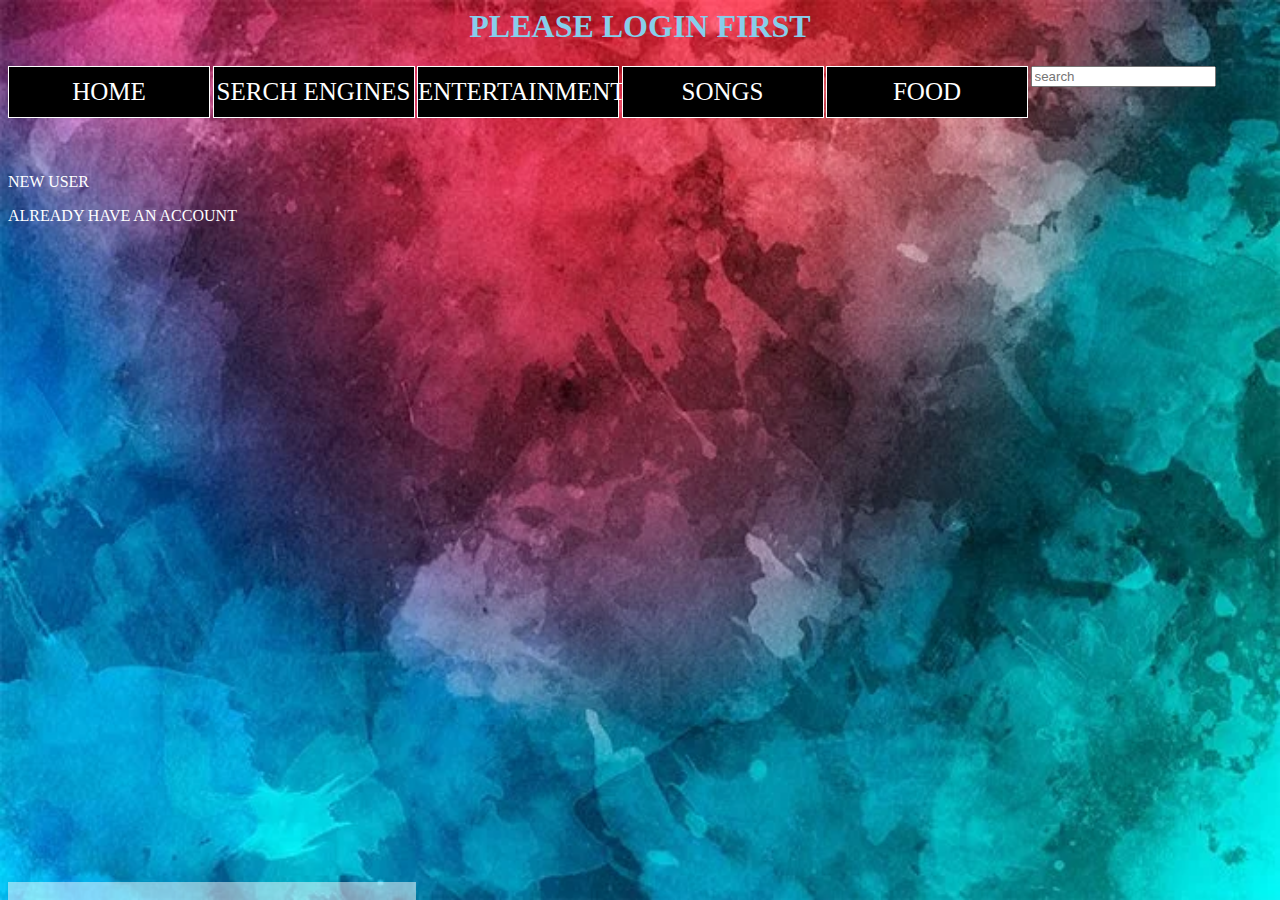
<file: index.html>
<html>
<head>
<script data-ad-client="ca-pub-7666673472287240" async src="https://pagead2.googlesyndication.com/pagead/js/adsbygoogle.js"></script>
<title>krishna</title>
<link rel="icon" href="king.jpeg">
<link rel="stylesheet" type="text/css" href="css.css" >
</head>
<body style="background:url(King.jpeg); background-repeat:no-repeat; background-size:100% 100%" a link="white" vlink="white" >
<font color=white>
<h1  align="CENTER" color="blue" FONT="Comic Sans MS">PLEASE LOGIN FIRST</h1>
<font color=white>

<ul>
		<li><A href ="1.html">HOME</a></li>		
		<li>SERCH ENGINES
			<ul>
				<li><a href="https://www.google.co.in/" >GOOGLE</a></li>	
				<li><a HREF="https://www.bing.com/">BING</a></li>
				<li><a href="https://in.yahoo.com">YAHOO</a></li>
				<li><a href="https://www.ask.com/">ASK</a></li>
			</ul>
		</li>	
		<li>ENTERTAINMENT
			<ul>
				<li><a HREF="https://www.youtube.com/">YOUTUBE</a></li>
				<li><a HREF="https://www.primevideo.com/">PRIME VIDEO</a></li>
				<li><a HREF="https://www.netflix.com/in/">NETFLIX</a></li>
			</ul>
		</li>
		<li>SONGS
			<ul>
				<li><a HREF="https://gaana.com/">GAANA</a></li>
				<li><a HREF="https://wynk.in/music">WYNK</a></li>
				<li><a HREF="https://www.spotify.com/in/">SPOTIFY</a></li>
				<li><a HREF="https://www.hungama.com/">HUNGAMA</a></li>
			</ul>
		</li>
		<li>FOOD
			<ul>
				<li><a HREF="https://www.zomato.com">ZOMATO</a></li>
				<li><a HREF="https://www.swiggy.com">SWIGGY</a></li>
				<li><a HREF="https://www.ubereats.com/en-IN">UBER EATS</a></li>
				<li><a HREF="https://www.just-eat.com">JUST EAT</a></li>
			</ul>
		</li>
</li>
</ul>
<div class="search_box" >
<input class="input_box" type="text" name="" placeholder=search>
<a class=btn href="#" type="text" method="post">
<i class="fas fa-search"></i>
</a>
</div>
<p/>
<br/>
<br/>
</br>
<P>
<a href="1.html" style=background-color="light grey">NEW USER</a>
</P>
<a href="second.html" style=background-color="light grey">ALREADY HAVE AN ACCOUNT</a>  
<footer>
<div>
&copy; 2020  copyrigth. All Rights Recived. By KRISHNA BOHRA.
</div>
</footer>
</body>
</html>
</file>
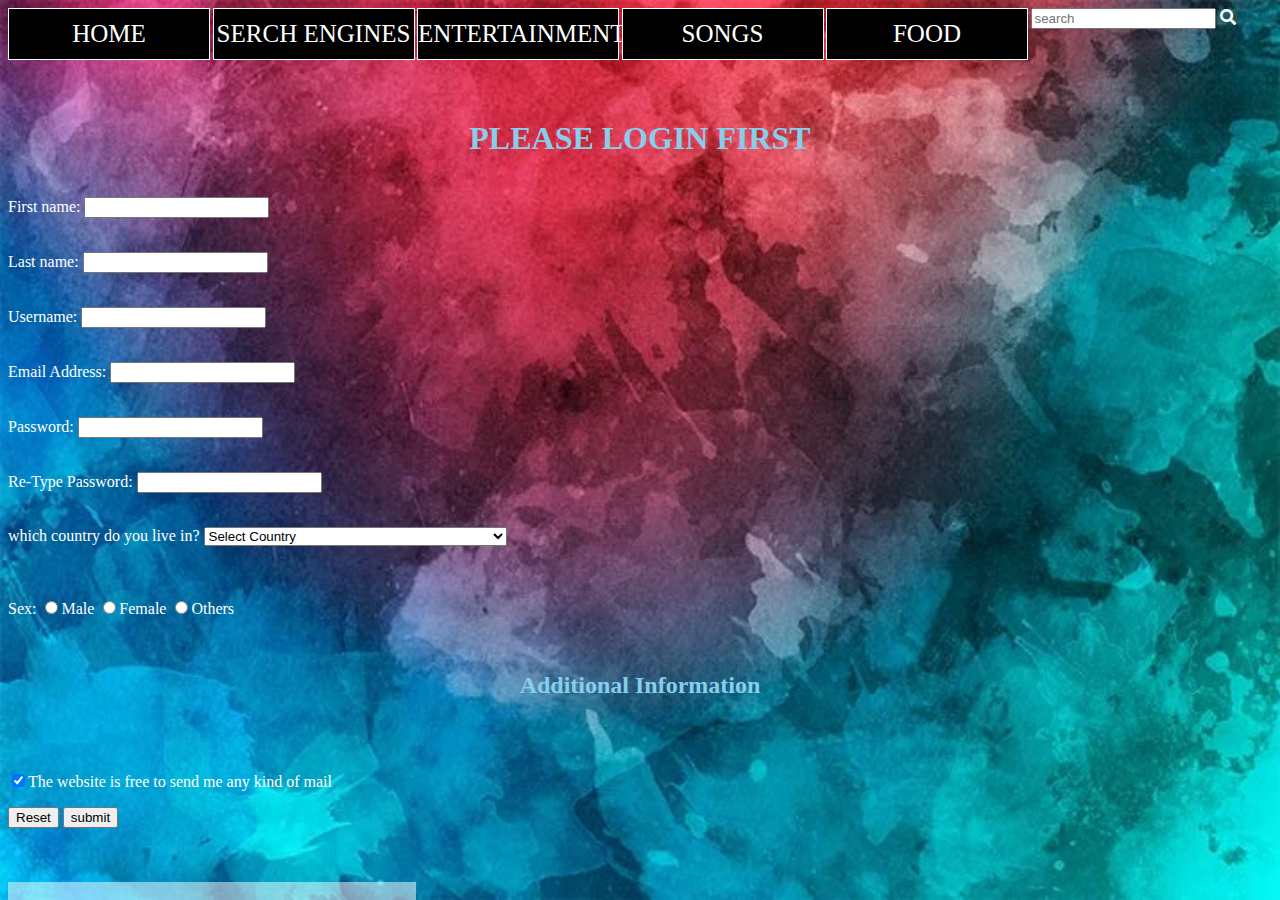
<file: 1.html>
<html>
<head>
<title>krishna</title>
<link rel="icon" href="King.jpeg">
<script data-ad-client="ca-pub-7666673472287240" async src="https://pagead2.googlesyndication.com/pagead/js/adsbygoogle.js"></script>
<link rel="stylesheet" href="https://use.fontawesome.com/releases/v5.4.1/css/all.css">
<link rel="stylesheet" type="text/css" href="css.css" >
<link rel="stylesheet" href="select2.min.css">
<link rel="stylesheet" href="select2.min.js">
<style>
.select2-dropdown {top: 22px !important; left: 8px !important;}
</style>
</head>
<body style="background:url(King.jpeg); background-repeat:no-repeat; background-size:100% 100%" a link="white" vlink="white" >
<font color=white>

<ul>
		<li><A href ="1.html">HOME</a></li>
		
		<li>SERCH ENGINES
			<ul>
				<li><a href="https://www.google.co.in/" >GOOGLE</a></li>	
				<li><a HREF="https://www.bing.com/">BING</a></li>
				<li><a href="https://in.yahoo.com">YAHOO</a></li>
				<li><a href="https://www.ask.com/">ASK</a></li>
			</ul>
		</li>	
		<li>ENTERTAINMENT
			<ul>
				<li><a HREF="https://www.youtube.com/">YOUTUBE</a></li>
				<li><a HREF="https://www.primevideo.com/">PRIME VIDEO</a></li>
				<li><a HREF="https://www.netflix.com/in/">NETFLIX</a></li>
			</ul>
		</li>
		<li>SONGS
			<ul>
				<li><a HREF="https://gaana.com/">GAANA</a></li>
				<li><a HREF="https://wynk.in/music">WYNK</a></li>
				<li><a HREF="https://www.spotify.com/in/">SPOTIFY</a></li>
				<li><a HREF="https://www.hungama.com/">HUNGAMA</a></li>
			</ul>
		</li>
		<li>FOOD
			<ul>
				<li><a HREF="https://www.zomato.com">ZOMATO</a></li>
				<li><a HREF="https://www.swiggy.com">SWIGGY</a></li>
				<li><a HREF="https://www.ubereats.com/en-IN">UBER EATS</a></li>
				<li><a HREF="https://www.just-eat.com">JUST EAT</a></li>
			</ul>
		</li>
</li>
</ul>
<div class="search_box" >
<input class="input_box" type="text" name="" placeholder=search>
<a class=btn href="#" type="text" method="post">
<i class="fas fa-search"></i>
</a>
</div>
<p/>
<br/>
<br/>
</br>

<h1 align="center" color="skyblue" FONT="Comic Sans MS">PLEASE LOGIN FIRST</h1>
<br/>
<form action="https://script.google.com/macros/s/AKfycbxUU1bXsS-wnIF5fgkd76DCk9W5vyDDaVzqkEsD/exec" method="post">
First name: <input type =text name="first name"/> <br/><br/><p/>
Last name: <input type =text name="last name"/> <br/><br/><p/>
Username: <input type =username name="username" /> <br/><br/><p/>
Email Address: <input type =email name="email address"/> <br/><br/><p/>
Password: <input type =password name="pass"/> <br/><br/><p/>
Re-Type Password: <input type =password name="repass"/> <br/><br/><p/>

which country do you live in?
<select id="country">
	<option value="">Select Country</option>
	<option value="4">Afghanistan</option>
	<option value="248">Aland Islands</option>
	<option value="8">Albania</option>
	<option value="12">Algeria</option>
	<option value="16">American Samoa</option>
	<option value="20">Andorra</option>
	<option value="24">Angola</option>
	<option value="660">Anguilla</option>
	<option value="10">Antarctica</option>
	<option value="28">Antigua and Barbuda</option>
	<option value="32">Argentina</option>
	<option value="51">Armenia</option>
	<option value="533">Aruba</option>
	<option value="36">Australia</option>
	<option value="40">Austria</option>
	<option value="31">Azerbaijan</option>
	<option value="44">Bahamas</option>
	<option value="48">Bahrain</option>
	<option value="50">Bangladesh</option>
	<option value="52">Barbados</option>
	<option value="112">Belarus</option>
	<option value="56">Belgium</option>
	<option value="84">Belize</option>
	<option value="204">Benin</option>
	<option value="60">Bermuda</option>
	<option value="64">Bhutan</option>
	<option value="68">Bolivia, Plurinational State of</option>
	<option value="535">Bonaire, Sint Eustatius and Saba</option>
	<option value="70">Bosnia and Herzegovina</option>
	<option value="72">Botswana</option>
	<option value="74">Bouvet Island</option>
	<option value="76">Brazil</option>
	<option value="86">British Indian Ocean Territory</option>
	<option value="96">Brunei Darussalam</option>
	<option value="100">Bulgaria</option>
	<option value="854">Burkina Faso</option>
	<option value="108">Burundi</option>
	<option value="116">Cambodia</option>
	<option value="120">Cameroon</option>
	<option value="124">Canada</option>
	<option value="132">Cape Verde</option>
	<option value="136">Cayman Islands</option>
	<option value="140">Central African Republic</option>
	<option value="148">Chad</option>
	<option value="152">Chile</option>
	<option value="156">China</option>
	<option value="162">Christmas Island</option>
	<option value="166">Cocos (Keeling) Islands</option>
	<option value="170">Colombia</option>
	<option value="174">Comoros</option>
	<option value="178">Congo</option>
	<option value="180">Congo, the Democratic Republic of the</option>
	<option value="184">Cook Islands</option>
	<option value="188">Costa Rica</option>
	<option value="384">Cote d'Ivoire</option>
	<option value="191">Croatia</option>
	<option value="192">Cuba</option>
	<option value="531">Curaçao</option>
	<option value="196">Cyprus</option>
	<option value="203">Czech Republic</option>
	<option value="208">Denmark</option>
	<option value="262">Djibouti</option>
	<option value="212">Dominica</option>
	<option value="214">Dominican Republic</option>
	<option value="218">Ecuador</option>
	<option value="818">Egypt</option>
	<option value="222">El Salvador</option>
	<option value="226">Equatorial Guinea</option>
	<option value="232">Eritrea</option>
	<option value="233">Estonia</option>
	<option value="231">Ethiopia</option>
	<option value="238">Falkland Islands (Malvinas)</option>
	<option value="234">Faroe Islands</option>
	<option value="242">Fiji</option>
	<option value="246">Finland</option>
	<option value="250">France</option>
	<option value="254">French Guiana</option>
	<option value="258">French Polynesia</option>
	<option value="260">French Southern Territories</option>
	<option value="266">Gabon</option>
	<option value="270">Gambia</option>
	<option value="268">Georgia</option>
	<option value="276">Germany</option>
	<option value="288">Ghana</option>
	<option value="292">Gibraltar</option>
	<option value="300">Greece</option>
	<option value="304">Greenland</option>
	<option value="308">Grenada</option>
	<option value="312">Guadeloupe</option>
	<option value="316">Guam</option>
	<option value="320">Guatemala</option>
	<option value="831">Guernsey</option>
	<option value="324">Guinea</option>
	<option value="624">Guinea-Bissau</option>
	<option value="328">Guyana</option>
	<option value="332">Haiti</option>
	<option value="334">Heard Island and McDonald Islands</option>
	<option value="336">Holy See (Vatican City State)</option>
	<option value="340">Honduras</option>
	<option value="344">Hong Kong</option>
	<option value="348">Hungary</option>
	<option value="352">Iceland</option>
	<option value="356">India</option>
	<option value="360">Indonesia</option>
	<option value="364">Iran, Islamic Republic of</option>
	<option value="368">Iraq</option>
	<option value="372">Ireland</option>
	<option value="833">Isle of Man</option>
	<option value="376">Israel</option>
	<option value="380">Italy</option>
	<option value="388">Jamaica</option>
	<option value="392">Japan</option>
	<option value="832">Jersey</option>
	<option value="400">Jordan</option>
	<option value="398">Kazakhstan</option>
	<option value="404">Kenya</option>
	<option value="296">Kiribati</option>
	<option value="408">Korea, Democratic People's Republic of</option>
	<option value="410">Korea, Republic of</option>
	<option value="414">Kuwait</option>
	<option value="417">Kyrgyzstan</option>
	<option value="418">Lao People's Democratic Republic</option>
	<option value="428">Latvia</option>
	<option value="422">Lebanon</option>
	<option value="426">Lesotho</option>
	<option value="430">Liberia</option>
	<option value="434">Libya</option>
	<option value="438">Liechtenstein</option>
	<option value="440">Lithuania</option>
	<option value="442">Luxembourg</option>
	<option value="446">Macao</option>
	<option value="807">Macedonia, the former Yugoslav Republic of</option>
	<option value="450">Madagascar</option>
	<option value="454">Malawi</option>
	<option value="458">Malaysia</option>
	<option value="462">Maldives</option>
	<option value="466">Mali</option>
	<option value="470">Malta</option>
	<option value="584">Marshall Islands</option>
	<option value="474">Martinique</option>
	<option value="478">Mauritania</option>
	<option value="480">Mauritius</option>
	<option value="175">Mayotte</option>
	<option value="484">Mexico</option>
	<option value="583">Micronesia, Federated States of</option>
	<option value="498">Moldova, Republic of</option>
	<option value="492">Monaco</option>
	<option value="496">Mongolia</option>
	<option value="499">Montenegro</option>
	<option value="500">Montserrat</option>
	<option value="504">Morocco</option>
	<option value="508">Mozambique</option>
	<option value="104">Myanmar</option>
	<option value="516">Namibia</option>
	<option value="520">Nauru</option>
	<option value="524">Nepal</option>
	<option value="528">Netherlands</option>
	<option value="540">New Caledonia</option>
	<option value="554">New Zealand</option>
	<option value="558">Nicaragua</option>
	<option value="562">Niger</option>
	<option value="566">Nigeria</option>
	<option value="570">Niue</option>
	<option value="574">Norfolk Island</option>
	<option value="580">Northern Mariana Islands</option>
	<option value="578">Norway</option>
	<option value="512">Oman</option>
	<option value="586">Pakistan</option>
	<option value="585">Palau</option>
	<option value="275">Palestinian Territory, Occupied</option>
	<option value="591">Panama</option>
	<option value="598">Papua New Guinea</option>
	<option value="600">Paraguay</option>
	<option value="604">Peru</option>
	<option value="608">Philippines</option>
	<option value="612">Pitcairn</option>
	<option value="616">Poland</option>
	<option value="620">Portugal</option>
	<option value="630">Puerto Rico</option>
	<option value="634">Qatar</option>
	<option value="638">Réunion</option>
	<option value="642">Romania</option>
	<option value="643">Russian Federation</option>
	<option value="646">Rwanda</option>
	<option value="652">Saint Barthélemy</option>
	<option value="654">Saint Helena, Ascension and Tristan da Cunha</option>
	<option value="659">Saint Kitts and Nevis</option>
	<option value="662">Saint Lucia</option>
	<option value="663">Saint Martin (French part)</option>
	<option value="666">Saint Pierre and Miquelon</option>
	<option value="670">Saint Vincent and the Grenadines</option>
	<option value="882">Samoa</option>
	<option value="674">San Marino</option>
	<option value="678">Sao Tome and Principe</option>
	<option value="682">Saudi Arabia</option>
	<option value="686">Senegal</option>
	<option value="688">Serbia</option>
	<option value="690">Seychelles</option>
	<option value="694">Sierra Leone</option>
	<option value="702">Singapore</option>
	<option value="534">Sint Maarten (Dutch part)</option>
	<option value="703">Slovakia</option>
	<option value="705">Slovenia</option>
	<option value="90">Solomon Islands</option>
	<option value="706">Somalia</option>
	<option value="710">South Africa</option>
	<option value="239">South Georgia and the South Sandwich Islands</option>
	<option value="728">South Sudan</option>
	<option value="724">Spain</option>
	<option value="144">Sri Lanka</option>
	<option value="729">Sudan</option>
	<option value="740">Suriname</option>
	<option value="744">Svalbard and Jan Mayen</option>
	<option value="748">Swaziland</option>
	<option value="752">Sweden</option>
	<option value="756">Switzerland</option>
	<option value="760">Syrian Arab Republic</option>
	<option value="158">Taiwan, Province of China</option>
	<option value="762">Tajikistan</option>
	<option value="834">Tanzania, United Republic of</option>
	<option value="764">Thailand</option>
	<option value="626">Timor-Leste</option>
	<option value="768">Togo</option>
	<option value="772">Tokelau</option>
	<option value="776">Tonga</option>
	<option value="780">Trinidad and Tobago</option>
	<option value="788">Tunisia</option>
	<option value="792">Turkey</option>
	<option value="795">Turkmenistan</option>
	<option value="796">Turks and Caicos Islands</option>
	<option value="798">Tuvalu</option>
	<option value="800">Uganda</option>
	<option value="804">Ukraine</option>
	<option value="784">United Arab Emirates</option>
	<option value="826">United Kingdom</option>
	<option value="840">United States</option>
	<option value="581">United States Minor Outlying Islands</option>
	<option value="858">Uruguay</option>
	<option value="860">Uzbekistan</option>
	<option value="548">Vanuatu</option>
	<option value="862">Venezuela, Bolivarian Republic of</option>
	<option value="704">Viet Nam</option>
	<option value="92">Virgin Islands, British</option>
	<option value="850">Virgin Islands, U.S.</option>
	<option value="876">Wallis and Futuna</option>
	<option value="732">Western Sahara</option>
	<option value="887">Yemen</option>
	<option value="894">Zambia</option>
	<option value="716">Zimbabwe</option>
</select>
<P><BR></BR>
Sex:
<input type =radio name="sex" value="Male"/>Male
<input type =radio name="sex" value="Female"/>Female 
<input type =radio name="sex" value="others"/>Others<p/>
<br>
<h2 align=center color="yellow" font-family="Comic Sans MS">Additional Information</h2>
</br>
<p/>
<br/>
<input type =checkbox name="Maillist" value="yes" checked />The website is free to send me any kind of mail <p/>

<input type=reset />
<input type=submit value="submit" />
</form>
<p/>
<br/>
<footer id="footer">
<div>
&copy; 2020  copyrigth. All Rights Recived. By KRISHNA BOHRA.
</div>
</footer>
</body>
</html>
</file>
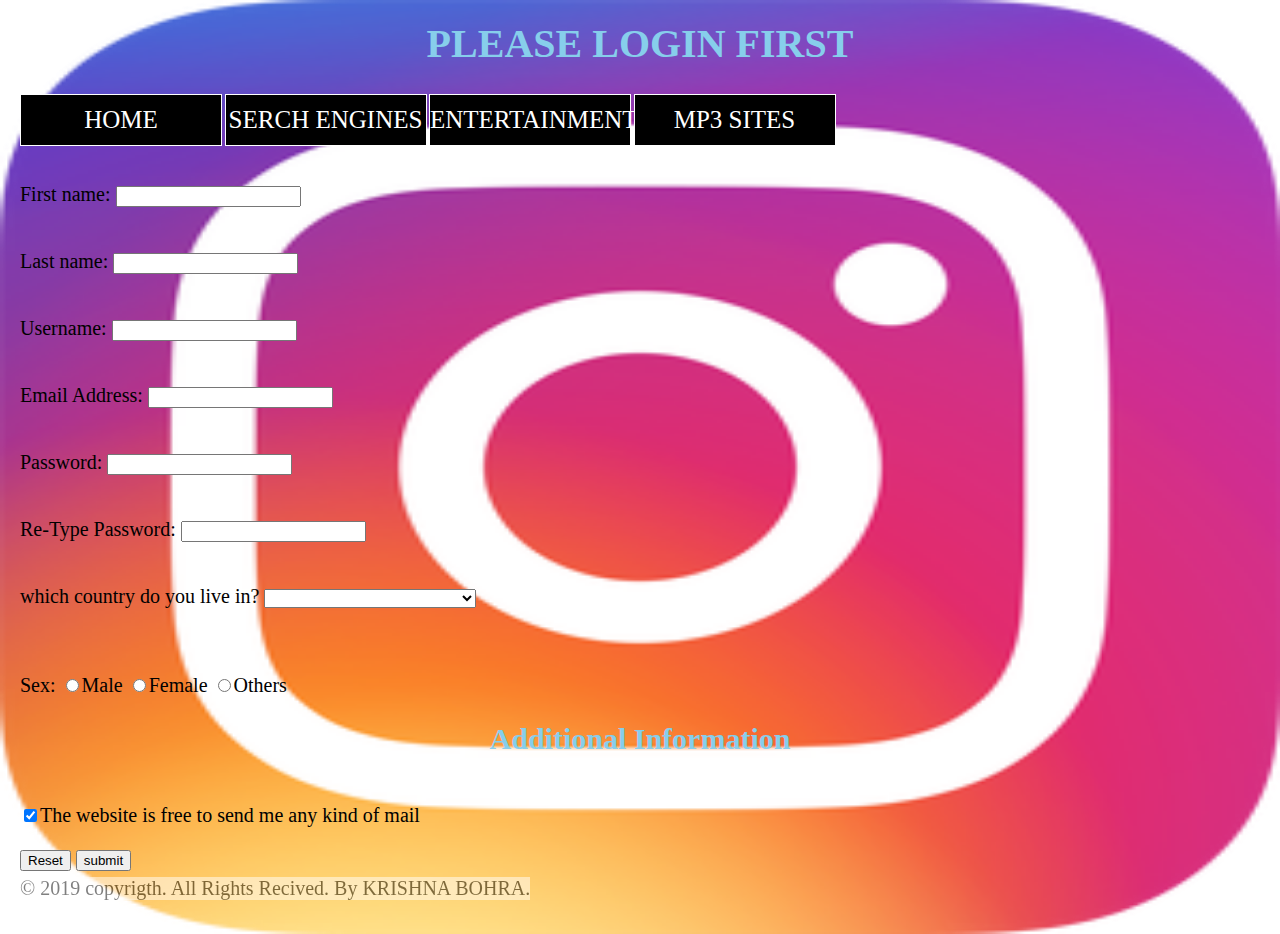
<file: html magic.html>
<html>
<head>
<title>krishna</title>
<link rel="icon" href="krishnalogo.PNG">
<link rel="stylesheet" type="text/css" href="css.css" >
<style>
body{
margin:10;
padding:10;
font:Comic Sans MS;
font-size:20px;
}
ul{
margin:0px;
padding:0;
list-style:none;
}
a{
text-decoration: none;
}
ul li {
background-color:black;
text-color:white;
width:200px;
border:1px solid white;
hight:50px;
line-height:50px;
text-align:center;
float:left;

color:white;
font-size:25px;
display:block;
margin-right:2.5px;
}
ul li:hover {
opacity:.8;
background-color:#67a399;
}
ul li ul li {
display:none;
}
ul li:hover ul li {
display:block;
}
footer{
position:fixed;
weight:1000%;
height:60p;
background:white;
bottom:0;
align:center;
opacity:.5;
}
.copyright {
margin:10;
padding:0;
line-height:10px;
color:#black;
}
h1{
color: skyblue;
font-family: Comic Sans MS;
display: fixed;
align: justify;
}
h2{
color: skyblue;
font-family: Comic Sans MS;
}
a {
text-decoration:none;
}
</style>
</head>
<body style="background:url(krishnapdf.png); background-repeat:no-repeat; background-size:100% 100%" a link="white" vlink="white" >
<h1  align="CENTER" color="blue" FONT="Comic Sans MS">PLEASE LOGIN FIRST</h1>
<ul>
<li><A href ="1.html">HOME</a></li>
<li>SERCH ENGINES
<ul>
    <li><a href="https://www.google.co.in/" >GOOGLE</a></li>
   <li><a HREF="https://www.bing.com/">BING</a></li>
   <li><a href="https://in.yahoo.com">YAHOO</a></li>
   <li><a href="https://www.ask.com/">ASK</a></li>
  </ul>
</li>
<li>ENTERTAINMENT
 <ul>
    <li><a HREF="https://www.youtube.com/">YOUTUBE</a></li>
   <li><a HREF="https://www.primevideo.com/">PRIME VIDEO</a></li>
   <li><a HREF="https://www.netflix.com/in/">NETFLIX</a></li>
  </ul>
</li>
<li>MP3 SITES
<ul>
    <li><a HREF="https://gaana.com/">GAANA</a></li>
   <li><a HREF="https://wynk.in/music">WYNK</a></li>
   <li><a HREF="https://www.spotify.com/in/">SPOTIFY</a></li>
   <li><a HREF="https://www.hungama.com/">HUNGAMA</a></li>
  </ul>
</li>
</ul>
<p/>
<br/>
<br/>
<br/>
<form action="mailto: KRISHNABOHRA03@GMAIL.COM" method="post">
First name: <input type =text name="real name"/> <br/><br/><p/>
Last name: <input type =text name="surname"/> <br/><br/><p/>
Username: <input type =username name="username" /> <br/><br/><p/>
Email Address: <input type =email name="email address"/> <br/><br/><p/>
Password: <input type =password name="pass"/> <br/><br/><p/>
Re-Type Password: <input type =password name="repass"/> <br/><br/><p/>

which country do you live in?
<select name="Country">
<option value="_which of the above_">
<option value="IND">INDIA
<option value="USA">UNITED STATES OF AMERICA
<option value="CA">CANADA
<option value="FR">FRANCE
<option value="SPR">SINGAPORE
</SELECT>
<P><BR></BR>
Sex:
<input type =radio name="sex" value="Male"/>Male
<input type =radio name="sex" value="Female"/>Female 
<input type =radio name="sex" value="others"/>Others<p/>

<h2 align=center color="yellow" font-family="Comic Sans MS">Additional Information</h2>
<p/>
<br/>
<input type =checkbox name="Maillist" value="yes" checked />The website is free to send me any kind of mail <p/>

<input type=reset />
<input type=submit value="submit" />
</form>
<p/>
<br/>
<footer id="footer">
<div>
&copy; 2019  copyrigth. All Rights Recived. By KRISHNA BOHRA.
</div>
</footer>
</body>
</html>
</file>
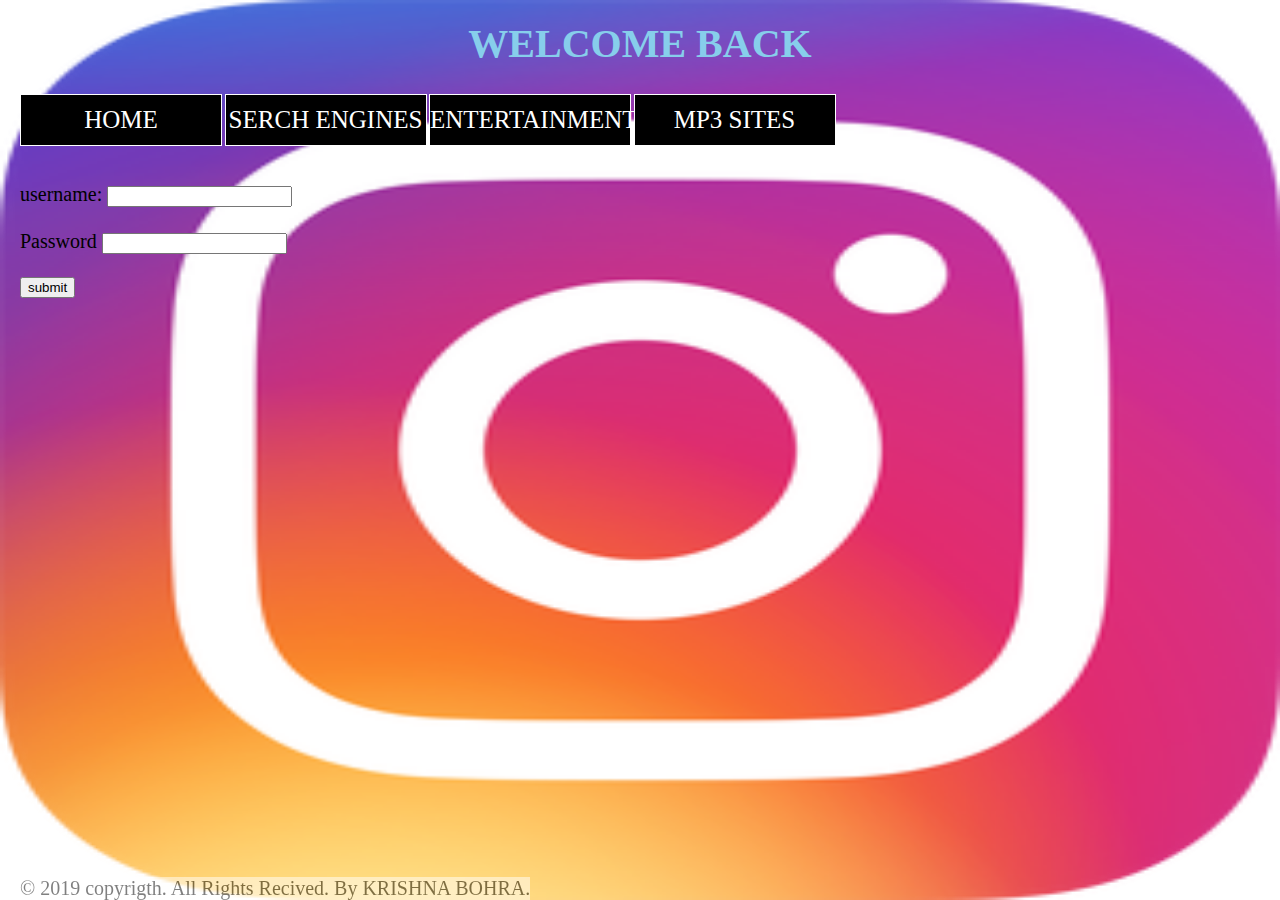
<file: new.html>
<html>
<head>
<title>krishna</title>
<link rel="icon" href="krishnalogo.PNG">
<style>
body{
margin:10;
padding:10;
font:Comic Sans MS;
font-size:20px;
}
ul{
margin:0px;
padding:0;
list-style:none;
}
a{
text-decoration: none;
}
ul li {
background-color:black;
text-color:white;
width:200px;
border:1px solid white;
hight:50px;
line-height:50px;
text-align:center;
float:left;

color:white;
font-size:25px;
display:block;
margin-right:2.5px;
}
ul li:hover {
opacity:.8;
background-color:#67a399;
}
ul li ul li {
display:none;
}
ul li:hover ul li {
display:block;
}
footer{
position:fixed;
weight:1000%;
height:60p;
background:white;
bottom:0;
align:center;
opacity:.5;
}
.copyright {
margin:10;
padding:0;
line-height:10px;
color:#black;
}
h1{
color: skyblue;
font-family: Comic Sans MS;
display: fixed;
align: justify;
}
h2{
color: skyblue;
font-family: Comic Sans MS;
}
a {
text-decoration:none;
}
</style>
</head>
<body style="background:url(krishnapdf.png); background-repeat:no-repeat; background-size:100% 100%" a link="white" vlink="white">
<h1  align="CENTER" color="SKYblue" FONT="Comic Sans MS">WELCOME BACK</H1>
<ul>
<ul>
<li><A href ="1.html">HOME</a></li>
<li>SERCH ENGINES
<ul>
    <li><a href="https://www.google.co.in/" >GOOGLE</a></li>
   <li><a HREF="https://www.bing.com/">BING</a></li>
   <li><a href="https://in.yahoo.com">YAHOO</a></li>
   <li><a href="https://www.ask.com/">ASK</a></li>
  </ul>
</li>
<li>ENTERTAINMENT
 <ul>
    <li><a HREF="https://www.youtube.com/">YOUTUBE</a></li>
   <li><a HREF="https://www.primevideo.com/">PRIME VIDEO</a></li>
   <li><a HREF="https://www.netflix.com/in/">NETFLIX</a></li>
  </ul>
</li>
<li>MP3 SITES
<ul>
    <li><a HREF="https://gaana.com/">GAANA</a></li>
   <li><a HREF="https://wynk.in/music">WYNK</a></li>
   <li><a HREF="https://www.spotify.com/in/">SPOTIFY</a></li>
   <li><a HREF="https://www.hungama.com/">HUNGAMA</a></li>
  </ul>
</li>
</ul>
<p/>
<br/>
<br/>
<br/>

<form action="mailto: krishnabohra03@gmail.com" method="post" >
username: <input type="text" name "username"><br></br>
Password <input type="password" name "pwd"><br></br>
<input type=submit value="submit" /><br></br>
</FORM>
<footer id="footer">
<div>
&copy; 2019  copyrigth. All Rights Recived. By KRISHNA BOHRA.
</div>
</footer>
</body>
</html>
</file>
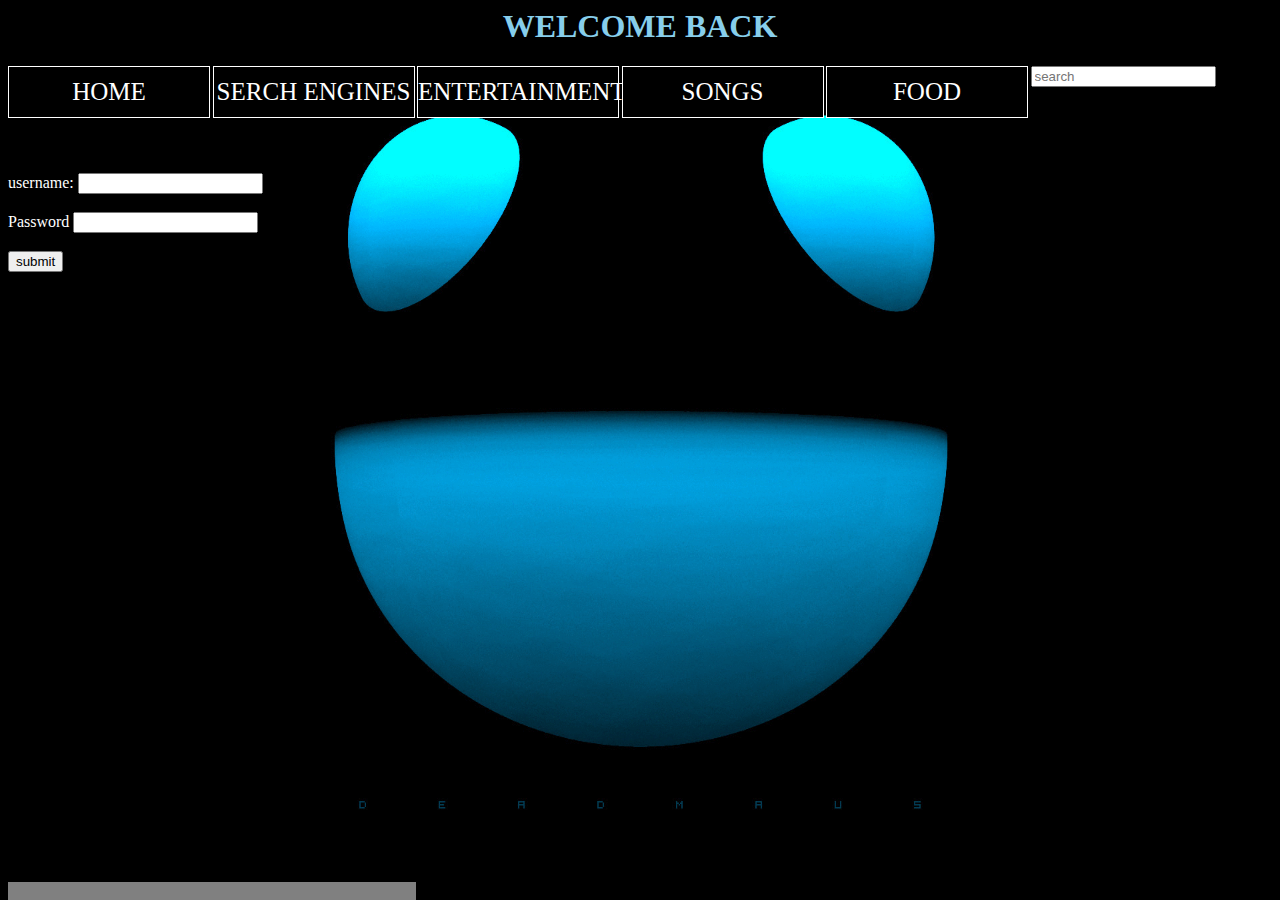
<file: second.html>
<html>
<head>
<title>krishna</title>
<link rel="icon" href="king.gif">
<link rel="stylesheet" type="text/css" href="css.css" >
</head>
<body style="background:url(king.gif); background-repeat:no-repeat; background-size:100% 100%" a link="white" vlink="white">
<font color=white>
<h1  align="CENTER" color="SKYblue" FONT="Comic Sans MS">WELCOME BACK</H1>
<font color=white>

<ul>
		<li><A href ="1.html">HOME</a></li>
		
		<li>SERCH ENGINES
			<ul>
				<li><a href="https://www.google.co.in/" >GOOGLE</a></li>	
				<li><a HREF="https://www.bing.com/">BING</a></li>
				<li><a href="https://in.yahoo.com">YAHOO</a></li>
				<li><a href="https://www.ask.com/">ASK</a></li>
			</ul>
		</li>	
		<li>ENTERTAINMENT
			<ul>
				<li><a HREF="https://www.youtube.com/">YOUTUBE</a></li>
				<li><a HREF="https://www.primevideo.com/">PRIME VIDEO</a></li>
				<li><a HREF="https://www.netflix.com/in/">NETFLIX</a></li>
			</ul>
		</li>
		<li>SONGS
			<ul>
				<li><a HREF="https://gaana.com/">GAANA</a></li>
				<li><a HREF="https://wynk.in/music">WYNK</a></li>
				<li><a HREF="https://www.spotify.com/in/">SPOTIFY</a></li>
				<li><a HREF="https://www.hungama.com/">HUNGAMA</a></li>
			</ul>
		</li>
		<li>FOOD
			<ul>
				<li><a HREF="https://www.zomato.com">ZOMATO</a></li>
				<li><a HREF="https://www.swiggy.com">SWIGGY</a></li>
				<li><a HREF="https://www.ubereats.com/en-IN">UBER EATS</a></li>
				<li><a HREF="https://www.just-eat.com">JUST EAT</a></li>
			</ul>
		</li>
</li>
</ul>
<div class="search_box" >
<input class="input_box" type="text" name="" placeholder=search>
<a class=btn href="#" type="text" method="post">
<i class="fas fa-search"></i>
</a>
</div>
<p/>
<br/>
<br/>
</br>

<form action="https://script.google.com/macros/s/AKfycbxUU1bXsS-wnIF5fgkd76DCk9W5vyDDaVzqkEsD/exec" method="post" >
username: <input type="text" name "username"><br></br>
Password <input type="password" name "pwd"><br></br>
<input type=submit value="submit" /><br></br>
</FORM>
<footer id="footer">
<div>
&copy; 2020  copyrigth. All Rights Recived. By KRISHNA BOHRA.
</div>
</footer>
</body>
</html>
</file>
<file: css.css>
<style>
body{
margin:10;
padding:10;
font:Comic Sans MS;
font-size:20px;
}
ul{
margin:0px;
padding:0;
list-style:none;
}
a{
text-decoration: none;
}
ul li {
background-color:black;
text-color:white;
width:200px;
border:1px solid white;
hight:50px;
line-height:50px;
text-align:center;
float:left;

color:white;
font-size:25px;
display:block;
margin-right:2.5px;
}
ul li:hover {
opacity:.8;
background-color:#67a399;
}
ul li ul li {
display:none;
}
ul li:hover ul li {
display:block;
}
footer{
position:fixed;
weight:1000%;
height:60p;
background:white;
bottom:0;
align:center;
opacity:.5;
}
.copyright {
margin:10;
padding:0;
line-height:10px;
color:#black;
}
h1{
color: skyblue;
font-family: Comic Sans MS;
display: fixed;
align: justify;
}
h2{
color: skyblue;
font-family: Comic Sans MS;
}
a {
text-decoration:none;
}
</file>
